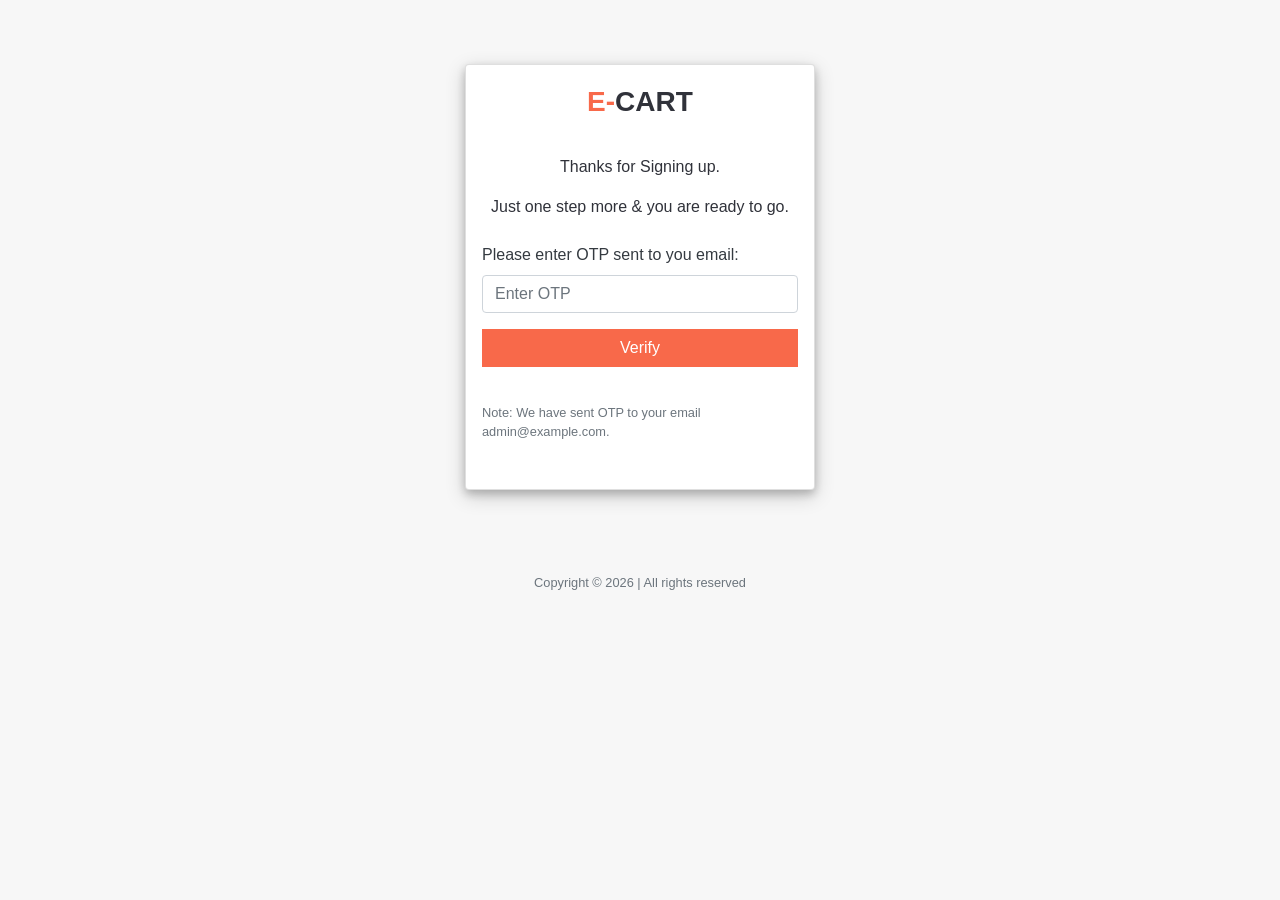
<file: otp_verify.html>
<!DOCTYPE html>
<html lang="en">
<head>
	<meta charset="UTF-8">
	<meta charset="UTF-8">
    <meta name="viewport" content="width=device-width, initial-scale=1.0">
    <meta http-equiv="X-UA-Compatible" content="ie=edge">

	<title>Email Verification - IyongTailor</title>

	<!-- Google fonts -->
	<link href="https://fonts.googleapis.com/css?family=Kaushan+Script" rel="stylesheet">
	<link href="https://fonts.googleapis.com/css?family=Roboto" rel="stylesheet">

	<!-- Stylesheets -->
	<link rel="stylesheet" type="text/css" href="https://stackpath.bootstrapcdn.com/bootstrap/4.3.1/css/bootstrap.min.css">

	<!-- Font Awesome -->
	<link rel="stylesheet" type="text/css" href="https://stackpath.bootstrapcdn.com/font-awesome/4.7.0/css/font-awesome.min.css">
	<!-- Custom Styles-->
	<link rel="stylesheet" type="text/css" href="css/styles.css">
	

</head>
<body>
	
	<section class="container">
		<div class="row py-4 my-3">

			<div class="col-md-4"></div>

			<div class="col-md-4 py-4">
				
				<div class="card p-3">
					<div class="logo">
					<h3 class="text-center py-1"><span class="text-orange">E-</span><span class="text-custom-1">CART</span> </h3>
					</div>
					<p class="text-center pt-4 text-custom-1">Thanks for Signing up. </p>
					<p class="text-center text-custom-1">Just one step more & you are ready to go.</p>
					<form class="my-2">
						<div class="form-group">
						    <label class="text-dark" for="otp">Please enter OTP sent to you email:</label>
						    <input type="text" class="form-control" name="otp_verification" aria-describedby="otpHelp" placeholder="Enter OTP" required>
						 </div>
						 <button type="submit" class="btn btn-block custom-btn mt-3">Verify</button>
					</form>
					<small id="otpHelp" class="form-text text-muted py-4 mb-2">Note: We have sent OTP to your email admin@example.com.</small>
				</div>
			</div>

			<div class="col-md-4"></div>

		</div>
	</section>
	
	<footer class="text-center pt-3">
		<p class="text-muted"> <small> Copyright &copy; <script>document.write(new Date().getFullYear());</script> | All rights reserved </small> </p>
	</footer>

	<!-- Scripts -->

	<script src="https://code.jquery.com/jquery-3.3.1.slim.min.js" integrity="sha384-q8i/X+965DzO0rT7abK41JStQIAqVgRVzpbzo5smXKp4YfRvH+8abtTE1Pi6jizo" crossorigin="anonymous"></script>
	
	<script src="https://cdnjs.cloudflare.com/ajax/libs/popper.js/1.14.7/umd/popper.min.js" integrity="sha384-UO2eT0CpHqdSJQ6hJty5KVphtPhzWj9WO1clHTMGa3JDZwrnQq4sF86dIHNDz0W1" crossorigin="anonymous"></script>
	
	<script src="https://stackpath.bootstrapcdn.com/bootstrap/4.3.1/js/bootstrap.min.js" integrity="sha384-JjSmVgyd0p3pXB1rRibZUAYoIIy6OrQ6VrjIEaFf/nJGzIxFDsf4x0xIM+B07jRM" crossorigin="anonymous"></script>
	
	<script src="./js/script.js"></script>

</body>
</html>
</file>
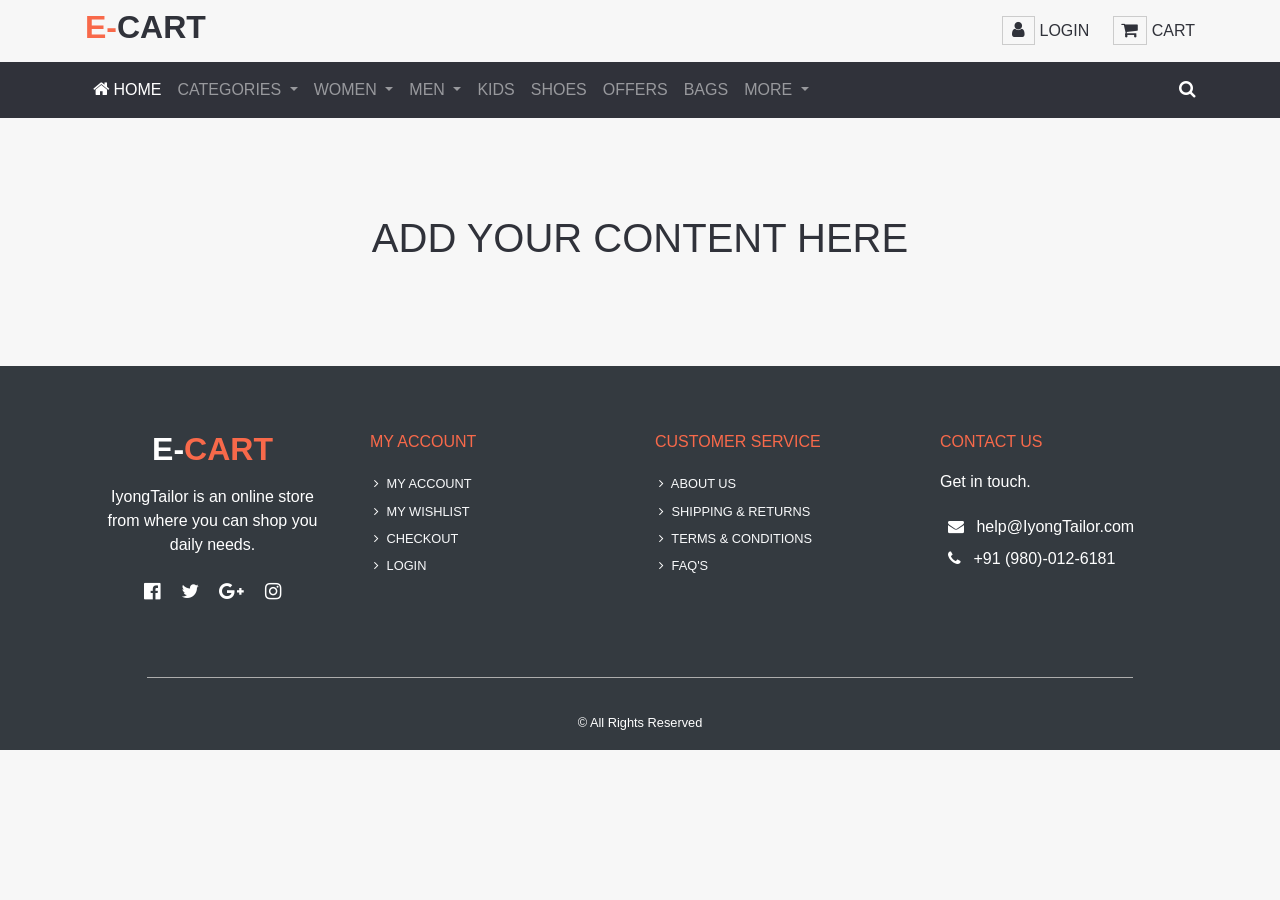
<file: quick-start.html>
<!DOCTYPE html>
<html lang="en">
<head>
	<meta charset="UTF-8">
	<meta charset="UTF-8">
    <meta name="viewport" content="width=device-width, initial-scale=1.0">
    <meta http-equiv="X-UA-Compatible" content="ie=edge">

	<title>IyongTailor - Convection Business</title>

	<!-- Google fonts -->
	<link href="https://fonts.googleapis.com/css?family=Kaushan+Script" rel="stylesheet">
    <link href="https://fonts.googleapis.com/css?family=Roboto" rel="stylesheet">
    <link href="https://fonts.googleapis.com/css?family=Montserrat" rel="stylesheet">

	<!-- Stylesheets -->
    
    <link rel="stylesheet" type="text/css" href="https://stackpath.bootstrapcdn.com/bootstrap/4.3.1/css/bootstrap.min.css">
    <!-- <link rel="stylesheet" type="text/css" href="css/bootstrap.min.css"> -->

	<!-- Font Awesome -->
	<link rel="stylesheet" type="text/css" href="https://stackpath.bootstrapcdn.com/font-awesome/4.7.0/css/font-awesome.min.css">
	<!-- Custom Styles-->
    <link rel="stylesheet" type="text/css" href="css/styles.css">
    <!-- Slick Slider -->
    <link rel="stylesheet" type="text/css" href="slick/slick.css"/>
    <link rel="stylesheet" type="text/css" href="slick/slick-theme.css"/>
	

</head>
<body>
   
    <!--  Start Header -->

        <section>
            <nav class="navbar navbar-dark bg-orange py-2">
                <div class="container">
                <a class="logo" href="#"><h2 class="text-center"><span class="text-orange">E-</span><span class="text-custom-1">CART</span> </h2></a>
                <div class="">
                    <ul class="navbar-nav" style="flex-direction: row;">
                        <li class="nav-item ml-2"> <span class="main-icon"><i class="fa fa-user" aria-hidden="true"></i></span> <a href=""> Login</a> </li>
                        <li class="nav-item ml-4"> <span class="main-icon" style="padding: 5px 9px 5px 7px;"><i class="fa fa-shopping-cart" aria-hidden="true"></i></span> <a href=""> Cart</a> </li>
                    </ul>
                </div>
            </div>
            </nav>
        </section>
    
    <!-- End Header -->

    <!-- Start navbar -->
                <nav class="navbar navbar-expand-lg navbar-dark navbar-bg-color py-2">
                    <div class="container">    
                        <!-- <a class="navbar-brand" href="#"> <h3 class="text-center"><span class="text-blue">Axm</span><span class="text-warning">Mart</span> </h3> </a> -->
                        <button class="navbar-toggler" type="button" data-toggle="collapse" data-target="#navbarColor02" aria-controls="navbarColor02" aria-expanded="false" aria-label="Toggle navigation">
                          <span class="navbar-toggler-icon"></span>
                        </button>
                      
                        <div class="collapse navbar-collapse" id="navbarColor02">
                           <ul class="navbar-nav mr-auto">
                                <li class="nav-item active">
                                <a class="nav-link" href="#"> <span><i class="fa fa-home text-white" aria-hidden="true"></i> Home</span> <span class="sr-only">(current)</span></a>
                                </li>
                                <li class="nav-item dropdown">
                                    <a class="nav-link dropdown-toggle" href="#" id="navbarDropdown" role="button" data-toggle="dropdown" aria-haspopup="true" aria-expanded="false">
                                       Categories
                                    </a>
                                    <div class="dropdown-menu" aria-labelledby="navbarDropdown">
                                        <a class="dropdown-item" href="#">Action</a>
                                        <a class="dropdown-item" href="#">Another action</a>
                                        <div class="dropdown-divider"></div>
                                        <a class="dropdown-item" href="#">Something else here</a>
                                    </div>
                                </li>
                                <li class="nav-item dropdown">
                                        <a class="nav-link dropdown-toggle" href="#" id="navbarDropdown" role="button" data-toggle="dropdown" aria-haspopup="true" aria-expanded="false">
                                           Women
                                        </a>
                                        <div class="dropdown-menu" aria-labelledby="navbarDropdown">
                                            <a class="dropdown-item" href="#">Action</a>
                                            <a class="dropdown-item" href="#">Another action</a>
                                            <div class="dropdown-divider"></div>
                                            <a class="dropdown-item" href="#">Something else here</a>
                                        </div>
                                    </li>
                                    <li class="nav-item dropdown">
                                            <a class="nav-link dropdown-toggle" href="#" id="navbarDropdown" role="button" data-toggle="dropdown" aria-haspopup="true" aria-expanded="false">
                                               Men
                                            </a>
                                            <div class="dropdown-menu" aria-labelledby="navbarDropdown">
                                                <a class="dropdown-item" href="#">Action</a>
                                                <a class="dropdown-item" href="#">Another action</a>
                                                <div class="dropdown-divider"></div>
                                            <a class="dropdown-item" href="#">Something else here</a>
                                        </div>
                                    </li>
                                <li class="nav-item">
                                <a class="nav-link" href="#">Kids</a>
                                </li>
                                <li class="nav-item">
                                <a class="nav-link" href="#">Shoes</a>
                                </li>
                                <li class="nav-item">
                                <a class="nav-link" href="#">Offers</a>
                                </li>
                                <li class="nav-item">
                                <a class="nav-link" href="#">Bags</a>
                                </li>
                                <li class="nav-item dropdown">
                                        <a class="nav-link dropdown-toggle" href="#" id="navbarDropdown" role="button" data-toggle="dropdown" aria-haspopup="true" aria-expanded="false">
                                           More
                                        </a>
                                        <div class="dropdown-menu" aria-labelledby="navbarDropdown">
                                            <a class="dropdown-item" href="#">Action</a>
                                            <a class="dropdown-item" href="#">Another action</a>
                                            <div class="dropdown-divider"></div>
                                        <a class="dropdown-item" href="#">Something else here</a>
                                    </div>
                                </li>
                           </ul>
                           <div class="ml-auto">
                            <a href=""><i class="fa fa-search text-white"></i></a>
                           </div>
                        </div>
                    </div>
                </nav>
            
    <!-- End  Nabvar  -->

    <div class="container">
        <div class="my-5 py-5">
            <h1 class="text-center">ADD YOUR CONTENT HERE</h1>
        </div>
    </div>


    <!--  Start Footer  -->
	
	<footer class="pt-3 bg-dark text-white">
        <div class="container">
            <div class="row my-5">
                <div class="col-md-3 text-center">
                    <div>
                        <a class="logo" href="#"><h2 class="text-center"><span class="text-white">E-</span><span class="text-orange">CART</span> </h2></a>
                    <p class="mx-2 my-3">IyongTailor is an online store from where you can shop you daily needs.</p>
                    <ul class="p-0 social-links" style="list-style: none;">
                        <li class="d-inline-block m-2"> <a href="javascript:void(0);"><i class="fa fa-facebook-official text-white" aria-hidden="true"></i></a> </li>
                        <li class="d-inline-block m-2"> <a href="javascript:void(0);"><i class="fa fa-twitter text-white" aria-hidden="true"></i></a>  </li>
                        <li class="d-inline-block m-2"> <a href="javascript:void(0);"><i class="fa fa-google-plus text-white" aria-hidden="true"></i></a>  </li>
                        <li class="d-inline-block m-2"> <a href="javascript:void(0);"><i class="fa fa-instagram text-white" aria-hidden="true"></i></a>  </li>
                    </ul>
                    </div>
                </div>
                <div class="col-md-3">
                    <p class="text-orange">MY ACCOUNT</p>
                    <ul class="p-0 text-small" style="list-style: none;">
                        <li class="py-1"> <i class="fa fa-angle-right text-white mx-1"></i> <a href="javascript:void(0);" class="text-light">MY ACCOUNT</a> </li>
                        <li class="py-1"> <i class="fa fa-angle-right text-white mx-1"></i> <a href="javascript:void(0);" class="text-light">MY WISHLIST</a> </li>
                        <li class="py-1"> <i class="fa fa-angle-right text-white mx-1"></i> <a href="javascript:void(0);" class="text-light">CHECKOUT</a> </li>
                        <li class="py-1"> <i class="fa fa-angle-right text-white mx-1"></i> <a href="javascript:void(0);" class="text-light">LOGIN</a> </li>
                    </ul>
                </div>
                <div class="col-md-3">
                    <p class="text-orange">CUSTOMER SERVICE</p>
                    <ul class="p-0 text-small" style="list-style: none;">
                        <li class="py-1"> <i class="fa fa-angle-right text-white mx-1"></i> <a href="javascript:void(0);" class="text-light">ABOUT US</a> </li>
                        <li class="py-1"> <i class="fa fa-angle-right text-white mx-1"></i> <a href="javascript:void(0);" class="text-light">SHIPPING & RETURNS</a> </li>
                        <li class="py-1"> <i class="fa fa-angle-right text-white mx-1"></i> <a href="javascript:void(0);" class="text-light">TERMS & CONDITIONS</a> </li>
                        <li class="py-1"> <i class="fa fa-angle-right text-white mx-1"></i> <a href="javascript:void(0);" class="text-light">FAQ'S</a> </li>
                    </ul>
                </div>
                <div class="col-md-3">
                    <p class="text-orange">CONTACT US</p>
                    <p>Get in touch.</p>
                    <ul class="p-0" style="list-style: none;">
                        <li> <i class="fa fa-envelope text-white m-2" aria-hidden="true"></i> <a href="mailto:help@IyongTailor.com" class="text-white">help@IyongTailor.com</a></li>
                        <li> <i class="fa fa-phone text-white m-2" aria-hidden="true"></i> <a href="tel:+919800126181" class="text-white">+91 (980)-012-6181</a></li>
                    </ul>
                </div>
            </div>
        </div>
        <hr color="silver" width="77%">
		<p class="text-center text-muted m-0 py-3"> <small class="text-white">&copy; All Rights Reserved </small> </p>
	</footer>
    
    <!-- End Footer -->


	<!-- Scripts -->

	<script src="https://code.jquery.com/jquery-3.3.1.slim.min.js" integrity="sha384-q8i/X+965DzO0rT7abK41JStQIAqVgRVzpbzo5smXKp4YfRvH+8abtTE1Pi6jizo" crossorigin="anonymous"></script>
	
	<script src="https://cdnjs.cloudflare.com/ajax/libs/popper.js/1.14.7/umd/popper.min.js" integrity="sha384-UO2eT0CpHqdSJQ6hJty5KVphtPhzWj9WO1clHTMGa3JDZwrnQq4sF86dIHNDz0W1" crossorigin="anonymous"></script>
	
	<script src="https://stackpath.bootstrapcdn.com/bootstrap/4.3.1/js/bootstrap.min.js" integrity="sha384-JjSmVgyd0p3pXB1rRibZUAYoIIy6OrQ6VrjIEaFf/nJGzIxFDsf4x0xIM+B07jRM" crossorigin="anonymous"></script>
    
    <script type="text/javascript" src="slick/slick.min.js"></script> 

    <script src="./js/script.js"></script>
    

</body>
</html>
</file>
<file: css/styles.css>
/* ---- General Styles ----- */

body {
	background-color: #F7F7F7;
	color:#30323A;
    font-family: 'Titillium Web', sans-serif;
}
.logo span{
	font-weight: bolder !important;
}

.custom-btn {
	color: #fff !important;
    background-color: #F8694A;
    border-radius: 0;
}

.card {
	box-shadow: 0 4px 8px 0 rgba(0, 0, 0, 0.2), 0 6px 20px 0 rgba(0, 0, 0, 0.19);
}

a{
    color: #30323A;
    outline: none;
}
a:hover{
	color: #F8694A;
}

input{
	outline: #30323A;
}

.hide{
	display: none;
}

i{
	color: #30323A;
}
.text-custom-1{
    color: #30323A;
}

.breadcrumb{
    background-color: transparent;
}
.card-shadow{
    box-shadow: 0 1px 1px 0 rgba(0, 0, 0, 0.2), 0 2px 2px 0 rgba(0, 0, 0, 0.19);

}

/*  ----- Fade in Animation Keyframes  ----- */

#login,#signup {
   
    -webkit-animation: fadein 1s; /* Safari, Chrome and Opera > 12.1 */
       -moz-animation: fadein 1s; /* Firefox < 16 */
        -ms-animation: fadein 1s; /* Internet Explorer */
         -o-animation: fadein 1s; /* Opera < 12.1 */
            animation: fadein 1s;
}

@keyframes fadein {
    from { opacity: 0; }
    to   { opacity: 1; }
}

/* Firefox < 16 */
@-moz-keyframes fadein {
    from { opacity: 0; }
    to   { opacity: 1; }
}

/* Safari, Chrome and Opera > 12.1 */
@-webkit-keyframes fadein {
    from { opacity: 0; }
    to   { opacity: 1; }
}

/* Internet Explorer */
@-ms-keyframes fadein {
    from { opacity: 0; }
    to   { opacity: 1; }
}

/* Opera < 12.1 */
@-o-keyframes fadein {
    from { opacity: 0; }
    to   { opacity: 1; }
}

/*  Fade in Animation Keyframes*/


/* hide the blue outline */
.form-control:focus {
    outline: 0 !important;
    border-color: initial;
    box-shadow: none;
}

/* ------ Custom styles  -----  */

.text-blue{
    color: #0053F9;
}

.navbar-bg-color{
    background-color: #30323A;
}
.navbar{
    text-transform: uppercase;
}
.carousel-wrapper{
    height: 480px;
}
.carousel-item{
    height: 480px;
} 
.carousel-item img{
    position: absolute;
    object-fit:cover;
    top: 0;
    left: 0;
    min-height: 480px;
}

.navbar i{
    font-size: 1.1em;
}
.custom-badge-light{
    font-size: 1.1em !important;
    background-color: #F8694A;
    border-radius: 0;
    color: #FFF;
    font-weight: 200;
}
.custom-badge-dark{
    font-size: 1.1em !important;
    background-color: #30323A;
    color: #fff;
    border-radius: 0;
}
.custom-card{
    background: #fff;
    padding: 20px;
}


/* ------ Overlay styles ------ */

.dark-overlay{
    position: absolute;
    bottom: 0;
    left: 100%;
    right: 0;
    background-color: #000;
    overflow: hidden;
    width: 0;
    height: 100%;
    width: 100%;
    left: 0;
    opacity: .2;
  }
  .white-overlay{
    position: absolute;
    bottom: 0;
    left: 100%;
    right: 0;
    background-color: #fff;
    overflow: hidden;
    width: 0;
    height: 100%;
    width: 100%;
    left: 0;
    opacity: .3;
  }
.light-overlay{
    position: absolute;
    bottom: 0;
    left: 100%;
    right: 0;
    background-color: #F8694A;
    overflow: hidden;
    width: 0;
    height: 100%;
    width: 100%;
    left: 0;
    opacity: 0;
}
.light-overlay:hover{
    opacity: .9;
    transition: opacity .2s linear 1s;
    -webkit-transition: opacity .2s, height 1s;
}
.btn{
    border-radius: 0;
}
.display-inline{
    display: inline-block;
}
.product-badge{
    position: absolute;
    right: 0;
}
.rating i{
    color: #F8694A;
}
a, a img ,.product, div{outline : none !important;}
.text-small{
    font-size: .8em !important;
}

ul.social-links i{
    font-size: 1.2em;
}
.rounded-badge{
  border-radius: 50%;
}
/* --- text over carousel ---- */
  .carousel-text{
    color: white;
    font-size: 20px;
    position: absolute;
    top: 50%;
    left: 50%;
    -webkit-transform: translate(-50%, -50%);
    -ms-transform: translate(-50%, -50%);
    transform: translate(-50%, -50%);
    white-space: nowrap;
    opacity: 1 !important;
    text-transform: uppercase;
    outline: none;
  }

  .carousel-item img{
    opacity: 1;
  }

  .text-orange{
    color: #f8694a;
  }

.main-icon{
    border: 1px solid #ccc;
    padding: 5px 9.2px;
}

.custom-list-group li{
    list-style-type: none;
    padding: 8px; 
    border-bottom: 1px dotted silver;
}
.font-sm{
    font-size: .85em !important;
}

.product:hover{
    transform: scale(1.02);
}


/*  -------  Slick Slider  Styles ------- */

.slider {
    width: 100%;
    margin: 25px auto;
}

.slick-slide {
  margin: 0px 15px;
}

.slick-slide img {
  width: 100%;
}

.slick-prev:before,
.slick-next:before {
  color: #30323A !important;
}

.slick-next:before { 
    font-family:FontAwesome !important;
    content: "\f054" !important;
    font-size: 15px !important; 
}

.slick-prev:before { 
    font-family:FontAwesome !important;
    content: "\f053" !important;
    font-size: 15px !important; 
}

.slick-slide {
  transition: all ease-in-out .3s;
  opacity: 1;
}

.slick-active {
  opacity: 1;
}

.slick-current {
  opacity: 1;
}


/* product details page*/

#product-main-view .slick-arrow {
  opacity: 0;
}

#product-main-view:hover .slick-arrow {
  opacity: 1;
}

#product-main-view .product-view{
  border: 2px solid #F5F5F6 !important;
}

#product-view {
  margin-top: 10px;
  margin-bottom: 15px;
}

#product-view .product-view.slick-slide {
  opacity: 0.2;
}

#product-view .product-view.slick-slide.slick-current {
  opacity: 1;
  -webkit-box-shadow: 0px 0px 0px 2px #F8694A inset;
  box-shadow: 0px 0px 0px 2px #F8694A inset;
}

#product-view .product-view {
  padding: 3px;
}

.product-view>img {
  width: 100%;
}

.product-options .size-option {
  margin-bottom: 15px;
}

.size-option>li {
  display: inline-block;
  margin-right: 6px;
  margin-bottom: 6px;
  vertical-align: top;
}

.size-option>li:last-child {
  margin-right: 0px;
}

.size-option>li>a {
  display: block;
  border: 1px solid #DADADA;
  font-weight: 700;
  padding: 2px 7px 0px 8px;
}

.size-option>li.active a {
  color: #F8694A;
  border-color: #F8694A;
}

.color-option>li {
  display: inline-block;
  margin-right: 6px;
  margin-bottom: 6px;
  vertical-align: top;
}

.color-option>li:last-child {
  margin-right: 0px;
}

.color-option>li>a {
  display: block;
  width: 20px;
  height: 20px;
}

.color-option>li.active a {
  -webkit-box-shadow: 0px 0px 0px 2px #FFF, 0px 0px 0px 3px #F8694A;
  box-shadow: 0px 0px 0px 2px #FFF, 0px 0px 0px 3px #F8694A;
}

.product-old-price{
  font-size: .83em;
  color: #F8694A;
}

#product-desc-list.list-group{
  flex-direction: row;
  border-bottom: 1px solid #DADADA;
}
#product-desc-list.list-group > a{
  font-weight: bold !important;
  margin: 6px;
}

#product-desc-list.list-group > a.active{
 color: #F8694A;
  text-decoration-line: underline;
}

/*----------------------------*\
	Product tab
\*----------------------------*/


/*-- reviews --*/

.single-review {
  margin-bottom: 30px;
}

.single-review .review-heading>div {
  display: inline-block;
}

.single-review .review-heading>div+div {
  margin-left: 10px;
}

.single-review .review-rating {
  display: inline-block;
}

.single-review .review-rating>i {
  color: #FFB656;
}

.single-review .review-rating>i.empty {
  color: #DADADA;
}

.single-review .review-body {
  margin-top: 10px;
}

.reviews-pages li {
  display: inline-block;
  margin-right: 6px;
}

.reviews-pages li a {
  display: block;
  min-width: 10px;
  text-align: center;
}

.reviews-pages li.active {
  color: #F8694A;
}

/*-- review form --*/

.review-form textarea.input {
  height: 90px;
}

.review-form .input-rating .stars {
  display: inline-block;
  vertical-align: top;
}

.review-form .input-rating .stars input[type="radio"] {
  display: none;
}

.review-form .input-rating .stars>label {
  float: right;
  cursor: pointer;
  padding: 0px 3px;
  margin: 0px;
  -webkit-transition: 0.3s all;
  transition: 0.3s all;
}

.review-form .input-rating .stars>label:hover, .review-form .input-rating .stars>label:hover~label {
  -webkit-transform: scale(1.5);
  -ms-transform: scale(1.5);
  transform: scale(1.5);
}

.review-form .input-rating .stars>label:before {
  content: "\f006";
  font-family: FontAwesome;
  font-style: normal;
  font-weight: normal;
  color: #DADADA;
  font-size: 14px;
  -webkit-transition: 0.3s all;
  transition: 0.3s all;
}

.review-form .input-rating .stars>label:hover:before, .review-form .input-rating .stars>label:hover~label:before {
  content: "\f005";
  color: #FFB656;
}

.review-form .input-rating .stars>input:checked label:before, .review-form .input-rating .stars>input:checked~label:before {
  content: "\f005";
  color: #FFB656;
}



/* product details page*/




/* ------------------ MEDIA QUERIES -----------------------------*/
    /*

    Note: Add All Media Queries under this section. It would be better to manage.

    */
@media(max-width: 768px){
   
    /*  text center on devices under 768px width */
    footer{
        text-align: center;
    }

    /* Hiding fa icon in footer links on devices under 768px width*/
    footer ul>li i{
        display: none;
        opacity: 0;
    }
}


/*-- shopping cart table --*/

input[type=number]::-webkit-inner-spin-button, 
input[type=number]::-webkit-outer-spin-button { 
  -webkit-appearance: none !important; 
   margin: 0; 
   appearance: none !important;
    margin: 0;
}

.shopping-cart-table>tbody>tr>td, .shopping-cart-table>tbody>tr>th, .shopping-cart-table>tfoot>tr>td, .shopping-cart-table>tfoot>tr>th, .shopping-cart-table>thead>tr>td, .shopping-cart-table>thead>tr>th {
  padding: 15px 0px;
  vertical-align: middle;
  border-top: 1px solid #DADADA;
}

.shopping-cart-table>thead>tr>th {
  color: #30323A;
  text-transform: uppercase;
  border-bottom: 1px solid #DADADA;
}

.shopping-cart-table>tbody>tr:last-child>td {
  border-bottom: 1px solid #DADADA;
}

.shopping-cart-table>tfoot>tr>td, .shopping-cart-table>tfoot>tr>th {
  color: #30323A;
  border-top: 0px
}

.shopping-cart-table>tfoot>tr>td:not(.empty), .shopping-cart-table>tfoot>tr>th:not(.empty) {
  padding: 15px;
  background-color: #F6F7F8;
  border: 1px solid #DADADA;
}

.shopping-cart-table>tbody>tr>.details>a {
  font-size: 18px;
  font-weight: 700;
}

.shopping-cart-table>tbody>tr>.thumb>img {
  width: 60px;
}

.shopping-cart-table>tbody>tr>.qty .input {
  width: 90px;
}

.shopping-cart-table>tbody>tr>.price {
  font-size: 18px;
}

.shopping-cart-table>tbody>tr>.total {
  font-size: 18px;
}

.shopping-cart-table>tfoot>tr>.sub-total {
  font-size: 18px;
}

.shopping-cart-table>tfoot>tr>.total {
  font-size: 24px;
  color: #F8694A;

}

/*------------------- CHECKOUT PAGE--------------------*/
.order-summary input[type=number]{
  text-align: center;
}


/*------------------- / CHECKOUT PAGE--------------------*/


.breadcrumb-item+.breadcrumb-item::before {
    display: inline-block;
    padding-right: .5rem;
    color: #6c757d;
    font-family: 'FontAwesome';
    content: "\f105"!important;
}

.product-img {
  height: 240px !important;
  width: 240px !important;
  object-fit: contain;
}

.preview-img{
  max-height: 400px !important;
  max-width: 400px !important;
  object-fit: contain;
}

.preview-icon{
  max-height: 100px !important;
  max-width: 100px !important;
  object-fit: contain;
}

/* drop down on header styles */

.dropdown {
  position: relative;
  display: inline-block;
}

.dropdown-content {
  border-top: 2.6px solid #F8694A;
  display: none;
  top: 40px;
  position: absolute;
  background-color: #f9f9f9;
  min-width: 160px;
  box-shadow: 0px 8px 16px 0px rgba(0,0,0,0.2);
  z-index: 1;
}

.dropdown-content a {
  color: black;
  padding: 12px 16px;
  text-decoration: none;
  display: block;
}

.dropdown-content a:hover { background-color: #f1f1f1; }


.dropdown:hover .dropbtn { background-color: #3e8e41; }


.navbar ul>li a{
  text-decoration: none;
}

/* HOver dropdown */

.dropdown2 {
  position: relative;
  display: inline-block;
}

.dropdown-content2 {
  display: none;
  top: 40px;
  position: absolute;
  background-color: #f9f9f9;
  min-width: 160px;
  box-shadow: 0px 8px 16px 0px rgba(0,0,0,0.2);
  z-index: 1;
}

.dropdown-content2 a {
  color: black;
  padding: 7px 14px;
  text-decoration: none;
  display: block;
}

.dropdown2:hover .dropdown-content2 {display: block;}

.dropdown-content2 a:hover { background-color: #f1f1f1; }

.text-custom-2{
  color: #98999d;
}
.font-sm{
  font-size: .8em;
}
</file>
